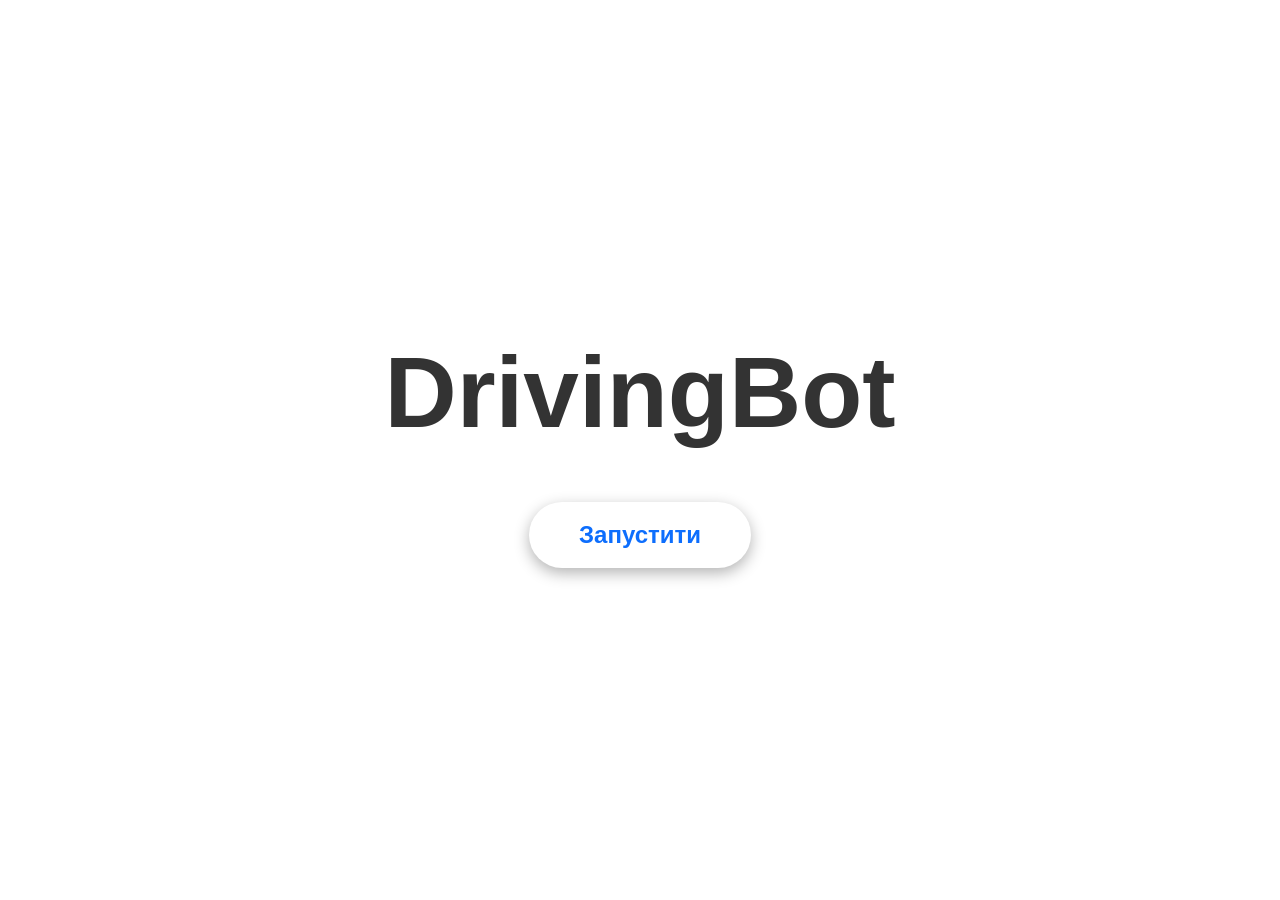
<file: src/main/resources/main/index.html>
<!DOCTYPE html>
<html lang="uk">
<head>
    <meta charset="UTF-8">
    <meta name="viewport" content="width=device-width, initial-scale=1.0">
    <title>DrivingBot</title>
    <link href="https://cdn.jsdelivr.net/npm/bootstrap@5.3.0/dist/css/bootstrap.min.css" rel="stylesheet">
    <link rel="stylesheet" href="index.css">
    <link rel="icon" href="/assets/icon.png" type="image/png">
</head>
<body>
<div class="content-wrapper">
    <h1>DrivingBot</h1>
    <a href="https://t.me/vodiydrivingbot" target="_blank" class="btn btn-outline-primary btn-start">Запустити</a>
</div>
</body>
</html>
</file>
<file: src/main/resources/main/index.css>
body {
    margin: 0;
    padding: 0;
    width: 100%;
    height: 100%;
    overflow: hidden;
    background-color: #FFFFFF;
    font-family: 'Segoe UI', Roboto, Helvetica, Arial, sans-serif;
}

.content-wrapper {
    position: relative;
    height: 100vh;
    display: flex;
    flex-direction: column;
    justify-content: center;
    align-items: center;
}

h1 {
    font-size: 100px;
    font-weight: bold;
    color: #333333;
    margin-bottom: 50px;
}

.btn-start {
    padding: 15px 50px;
    font-size: 24px;
    font-weight: bold;
    border-radius: 50px;
    box-shadow: 0 5px 15px rgba(0, 0, 0, 0.3);
    border: none;
    transition: box-shadow 0.5s ease, background-color 0.5s ease, color 0.5s ease;
}

.btn-start:hover {
    box-shadow: 0 10px 20px rgba(0, 0, 0, 0.5);
}

@media screen and (max-width: 768px) {
    h1 {
        font-size: 48px;
        margin-bottom: 20px;
        text-align: center;
        word-wrap: break-word;
    }

    .btn-start {
        font-size: 18px;
        width: 100%;
        max-width: 250px;
    }
}
</file>
